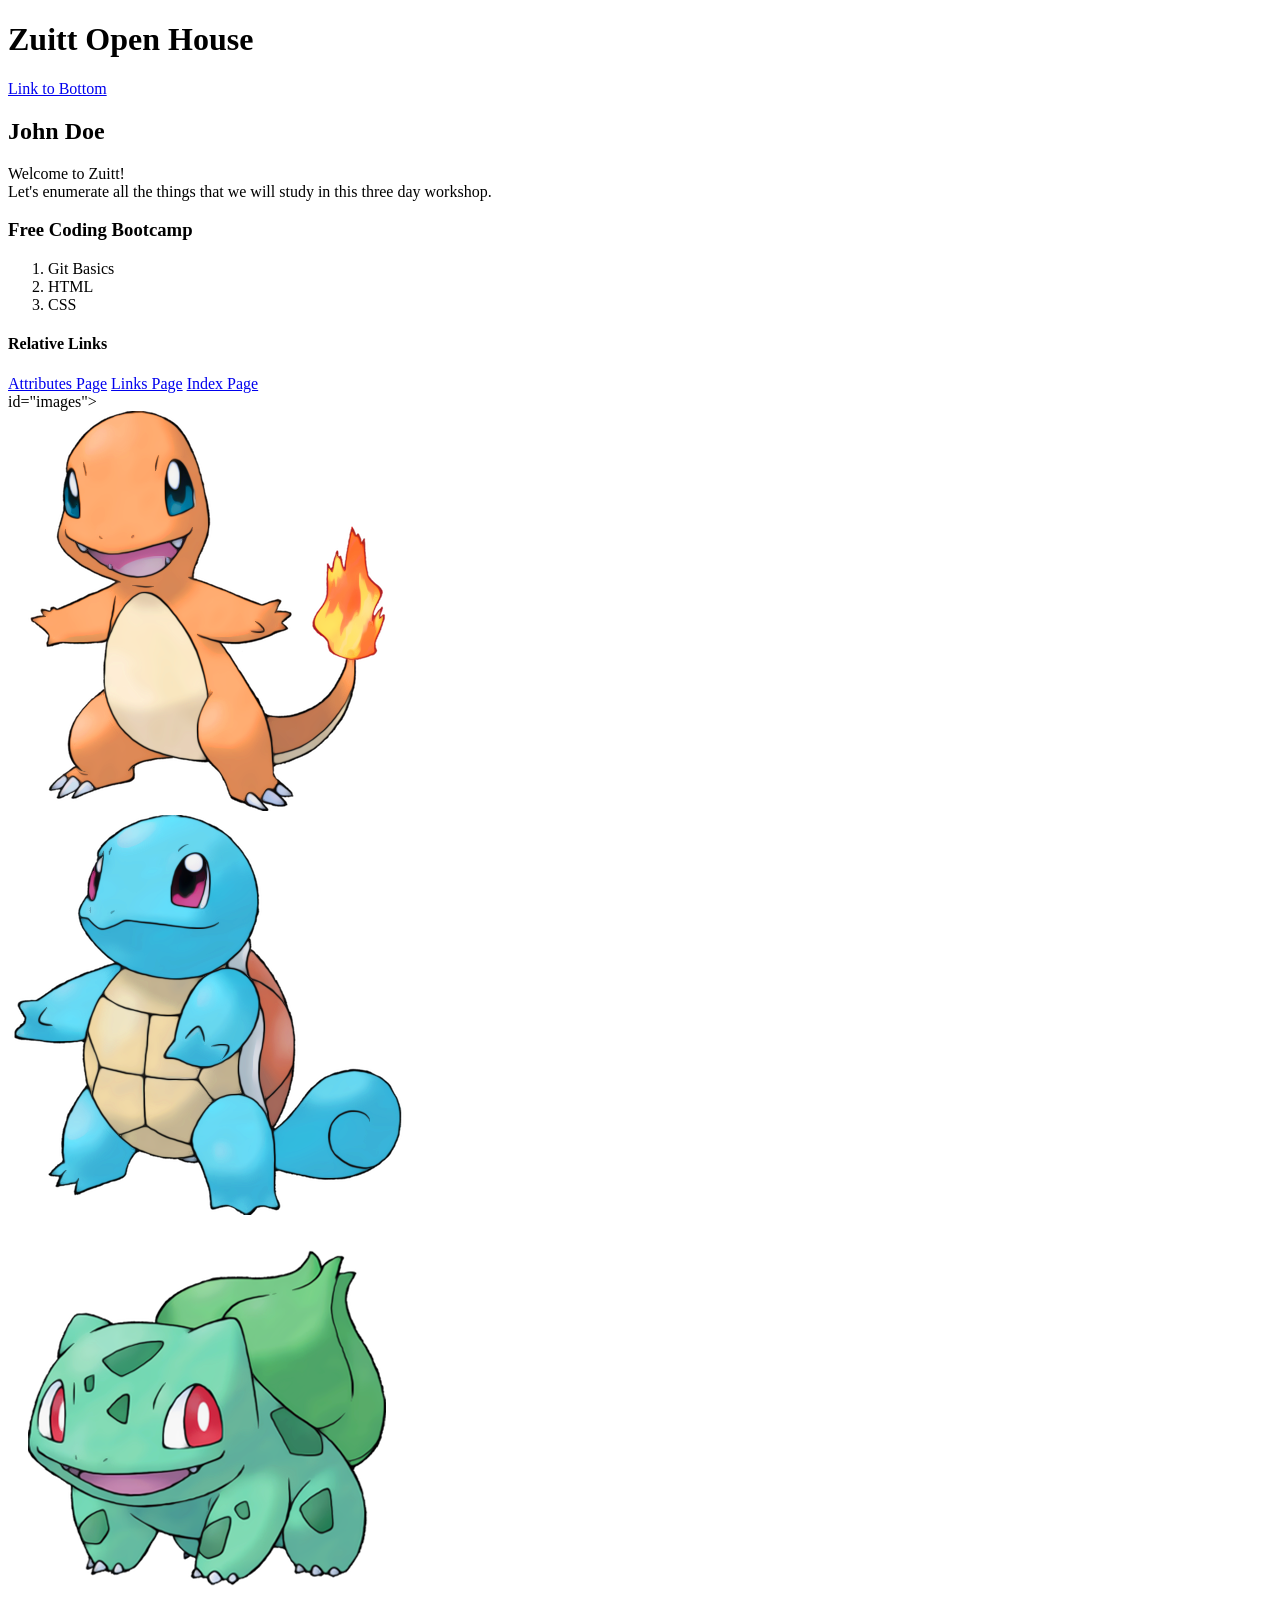
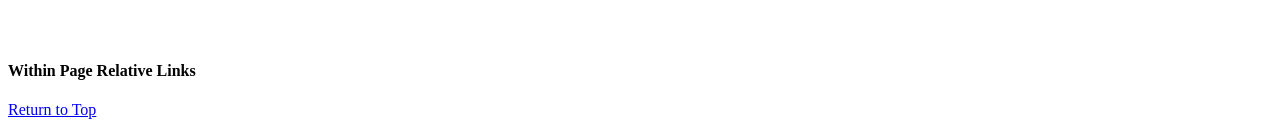
<file: s02/discussion/Index.html>
<!-- Comments -->

<!DOCTYPE html>
<html>
	<head>
		<meta charset="utf-8">
		<meta name="viewport" content="width=device-width, initial-scale=1">
		<title>Introduction</title>
	</head>
	<body>
		<h1 id="top">Zuitt Open House</h1>
		<a href="#bottom">Link to Bottom</a>

		<h2>John Doe</h2>

		<p>
			Welcome to Zuitt!
			<br>
			Let's enumerate all the things that we will study in this three day workshop.</p>

		<h3>Free Coding Bootcamp</h3>

		<ol>
			<li>Git Basics</li>
			<li>HTML</li>
			<li>CSS</li>
		</ol>

		<div>
			<h4>Relative Links</h4>
			<a href="./attributes.html">Attributes Page</a>
			<a href="./Links.html">Links Page</a>
			<a href="./Index.html">Index Page</a>

		</div>

		<div> id="images">
			<br>
			<img src="./picture1.png">
			<br>
			<img src="./picture2.png">
			<br>
			<img src="./picture3.png">
			<br>

			
		</div>
		<br>
		<div id="bottom">
			<h4>Within Page Relative Links</h4>
			<a href="#top">Return to Top</a>
		</div>
	</body>
</html>
</file>
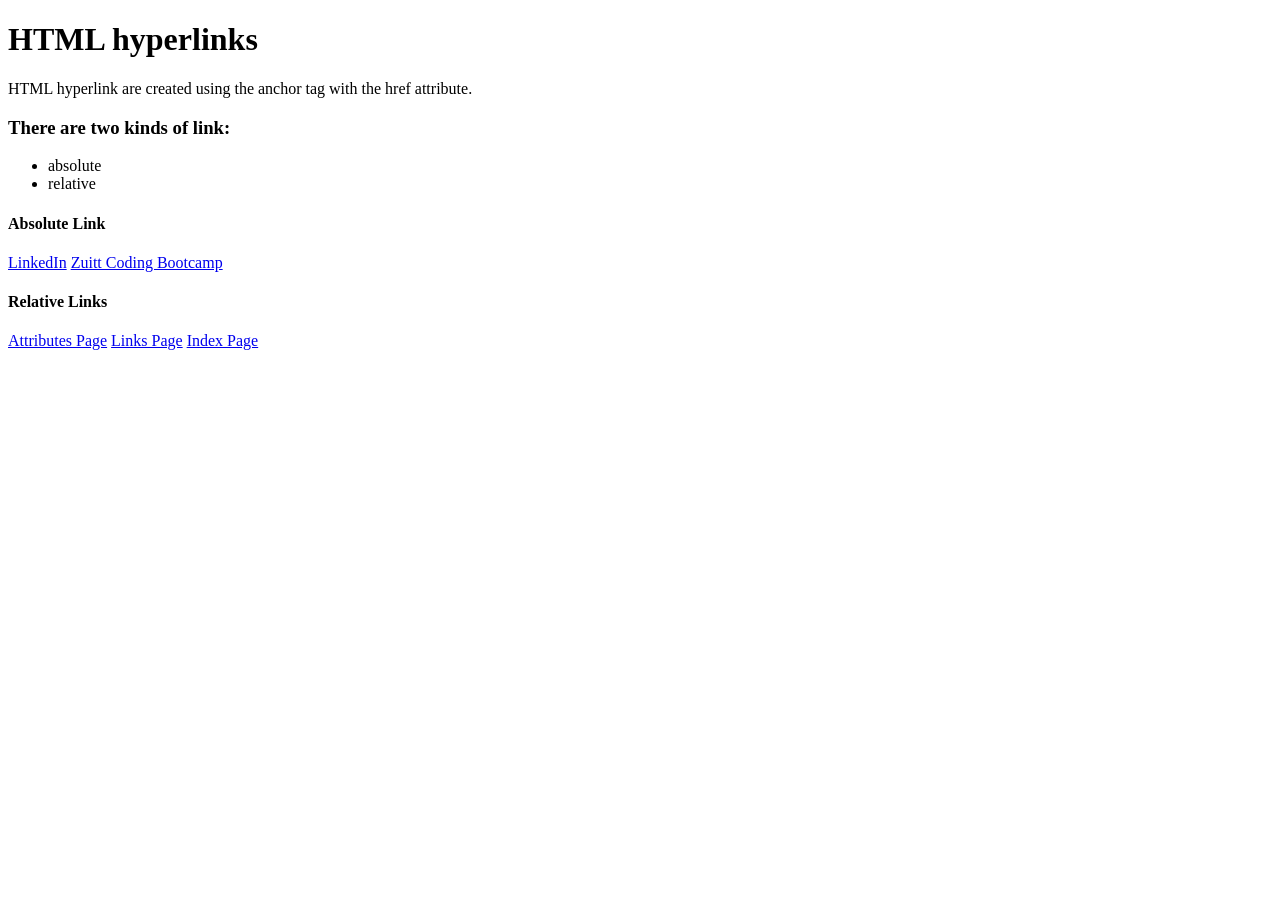
<file: s02/discussion/Links.html>
<!DOCTYPE html>
<html>
	<head>
		<meta charset="utf-8">
		<meta name="viewport" content="width=device-width, initial-scale=1">
		<title>HTML Hyperlinks</title>
	</head>
	<body>
		<h1>HTML hyperlinks</h1>
		<p> HTML hyperlink are created using the anchor tag with the href attribute.</p>
		<h3>There are two kinds of link:</h3>

		<ul>
			<li>absolute</li>
			<li>relative</li>
		</ul>

		<div>
			<h4>Absolute Link</h4>
			<a href="https://www.linkedin.com/">LinkedIn</a>
			<a href="https://zuitt.co" target="_blank"> Zuitt Coding Bootcamp</a>
		</div>

		<div>
			<h4>Relative Links</h4>
			<a href="./attributes.html">Attributes Page</a>
			<a href="./Links.html">Links Page</a>
			<a href="./Index.html">Index Page</a>

		</div>

	</body>
</html>
</file>
